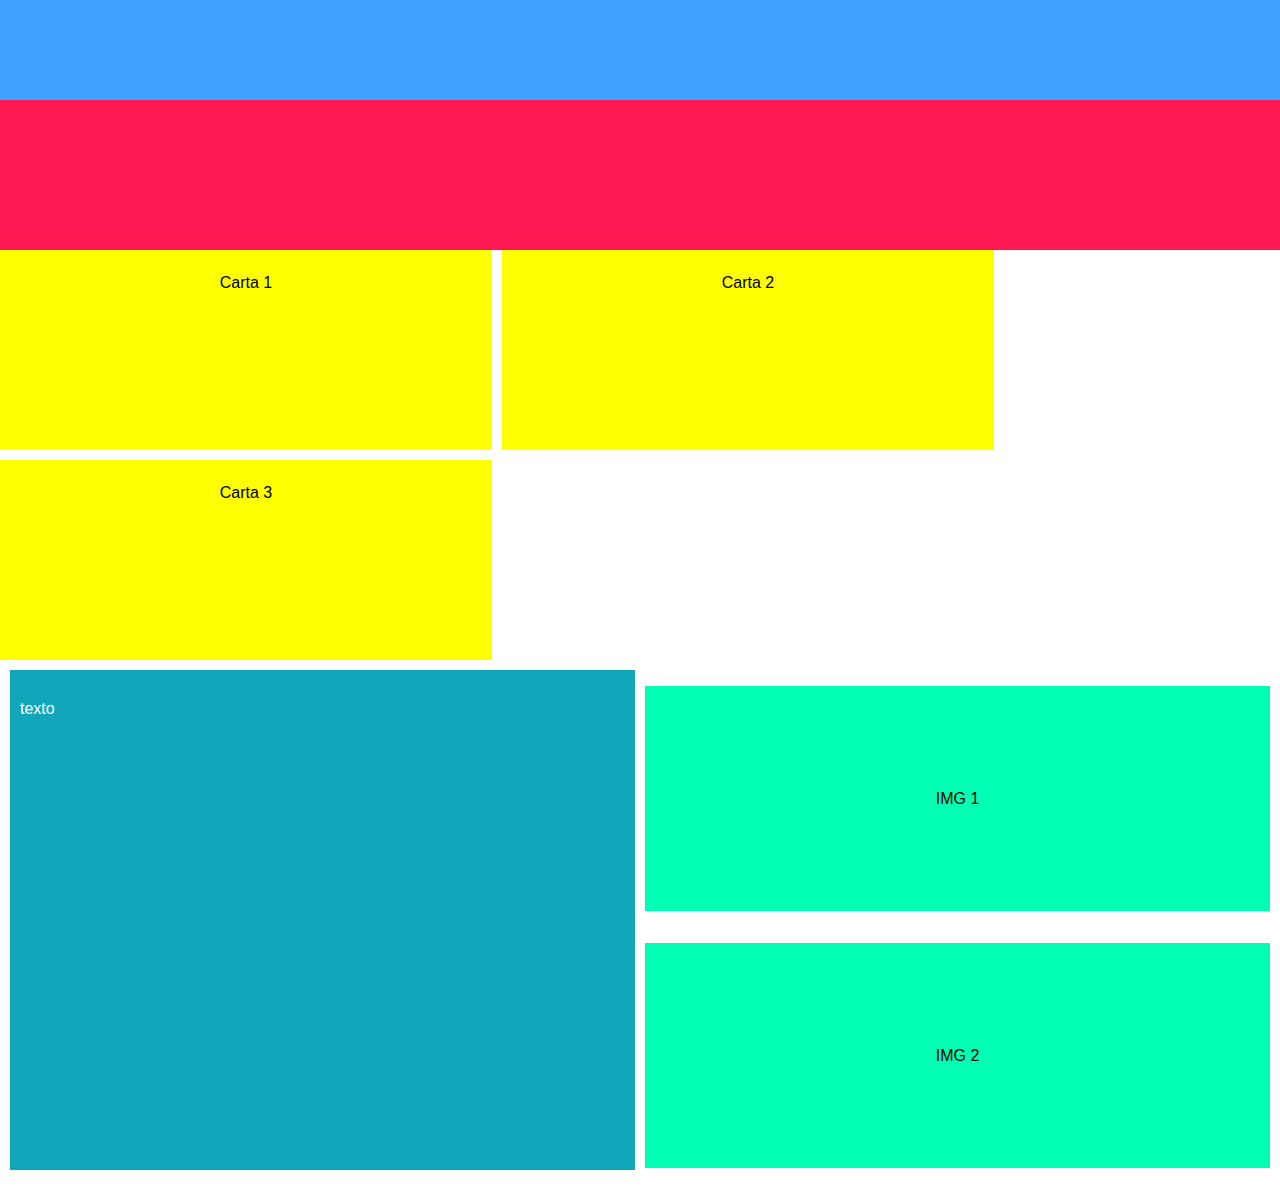
<file: index.html>
<!DOCTYPE html>
<html lang="en">
<head>
    <meta charset="UTF-8">
    <meta name="viewport" content="width=device-width, initial-scale=1.0">
    <link rel="stylesheet" href="style.css">
    <title>Pregunta 1
    </title>
</head>
<body>
    <header class="section menu-nav">

    </header>

    <section class="section slider-container">


    </section>

    <section class="section cards">
        <div class="card">Carta 1</div>
        <div class="card">Carta 2</div>
        <div class="card">Carta 3</div>
    </section>

    <section class="section text-mosaic">
        <div class="text-content">
            <p>texto</p>
        </div>
        <div class="mosaicFotos">
            <p>IMG 1</p>
            <p>IMG 2</p>
        </div>
    </section>

    
</body>
</html>
</file>
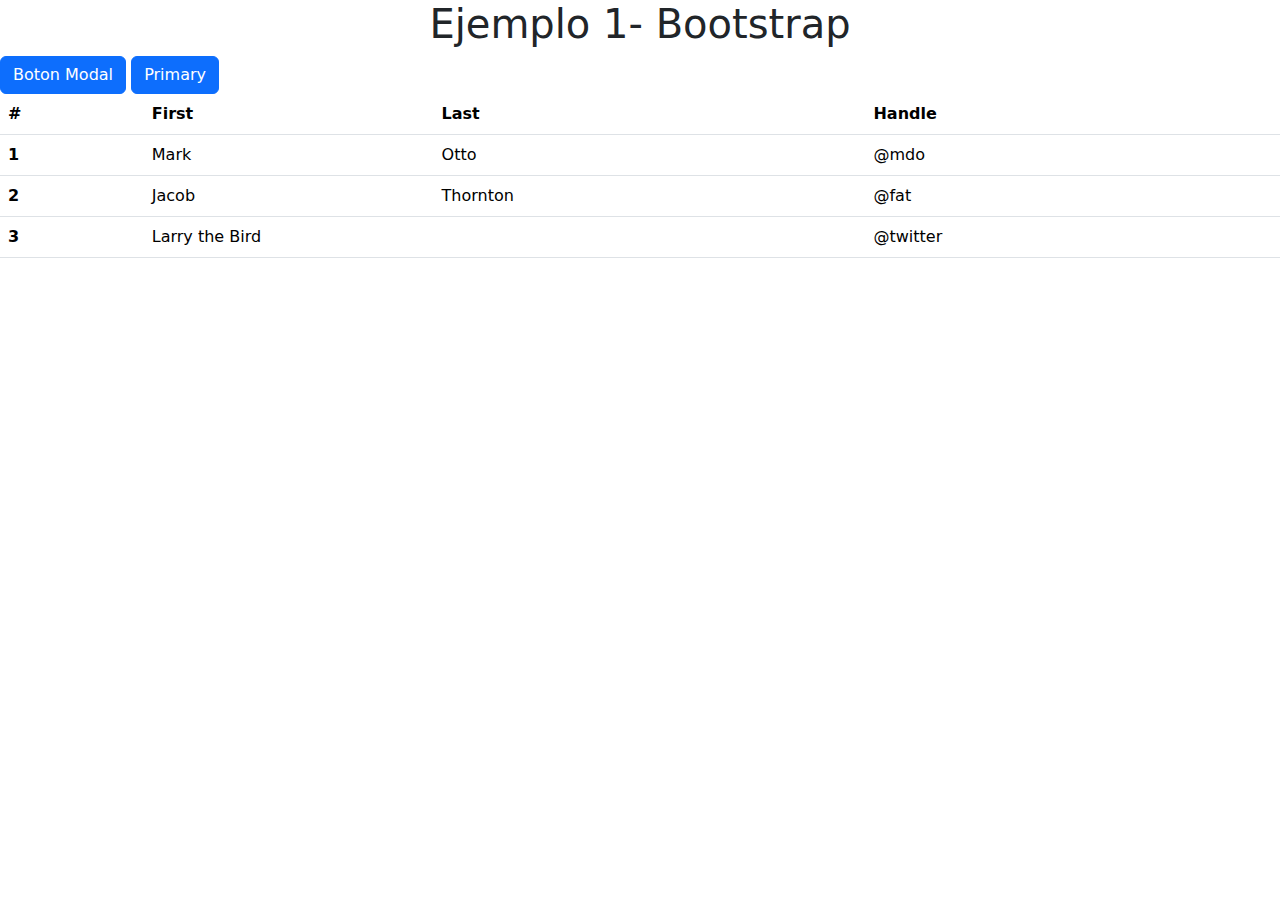
<file: index2.html>
<!DOCTYPE html>
<html lang="en">
<head>
    <meta charset="UTF-8">
    <meta name="viewport" content="width=device-width, initial-scale=1.0">
    <title>Bostrap</title>
    <link href="https://cdn.jsdelivr.net/npm/bootstrap@5.3.3/dist/css/bootstrap.min.css" rel="stylesheet" integrity="sha384-QWTKZyjpPEjISv5WaRU9OFeRpok6YctnYmDr5pNlyT2bRjXh0JMhjY6hW+ALEwIH" crossorigin="anonymous">
</head>
<body>
    <script src="https://cdn.jsdelivr.net/npm/bootstrap@5.3.3/dist/js/bootstrap.bundle.min.js" integrity="sha384-YvpcrYf0tY3lHB60NNkmXc5s9fDVZLESaAA55NDzOxhy9GkcIdslK1eN7N6jIeHz" crossorigin="anonymous"></script>
    <center><h1>Ejemplo 1- Bootstrap<h1></center>
    <div class="modal" tabindex="-1">
        <div class="modal-dialog">
          <div class="modal-content">
            <div class="modal-header">
              <h5 class="modal-title">Modal title</h5>
              <button type="button" class="btn-close" data-bs-dismiss="modal" aria-label="Close"></button>
            </div>
            <div class="modal-body">
              <p>Modal body text goes here.</p>
            </div>
            <div class="modal-footer">
              <button type="button" class="btn btn-secondary" data-bs-dismiss="modal">Close</button>
              <button type="button" class="btn btn-primary">Save changes</button>
            </div>
          </div>
        </div>
      </div><!-- Button trigger modal -->
      <button type="button" class="btn btn-primary" data-bs-toggle="modal" data-bs-target="#exampleModal">
        Boton Modal
      </button>
      
      <!-- Modal -->
      <div class="modal fade" id="exampleModal" tabindex="-1" aria-labelledby="exampleModalLabel" aria-hidden="true">
        <div class="modal-dialog">
          <div class="modal-content">
            <div class="modal-header">
              <h1 class="modal-title fs-5" id="exampleModalLabel">The Beatles</h1>
              <button type="button" class="btn-close" data-bs-dismiss="modal" aria-label="Close"></button>
            </div>
            <div class="modal-body">
              <img src="[data-uri]" alt="">
            </div>
            <div class="modal-footer">
              <button type="button" class="btn btn-secondary" data-bs-dismiss="modal">Close</button>
              <button type="button" class="btn btn-primary">Save </button>
            </div>
          </div>
        </div>
      </div>

      <button type="button" class="btn btn-primary">Primary</button>
      <table class="table">
        <thead>
          <tr>
            <th scope="col">#</th>
            <th scope="col">First</th>
            <th scope="col">Last</th>
            <th scope="col">Handle</th>
          </tr>
        </thead>
        <tbody>
          <tr>
            <th scope="row">1</th>
            <td>Mark</td>
            <td>Otto</td>
            <td>@mdo</td>
          </tr>
          <tr>
            <th scope="row">2</th>
            <td>Jacob</td>
            <td>Thornton</td>
            <td>@fat</td>
          </tr>
          <tr>
            <th scope="row">3</th>
            <td colspan="2">Larry the Bird</td>
            <td>@twitter</td>
          </tr>
        </tbody>
      </table>
</body>
</html>
</file>
<file: style.css>
* {
    box-sizing: border-box;
    
}

body {
    margin: 0;
    padding: 0;
    font-family: Arial, sans-serif;
    line-height: 1.6;
}

.menu-nav {
    background-color: rgb(63, 162, 255);
    height: 100px;
    display: flex;
    align-items: center;
    /* justify-content: center; */
    color: white;
}

.slider-container {
    background-color: rgb(255, 25, 82);
    height: 150px;
    display: flex;
    align-items: center;
    justify-content: center;
    color: white;
    text-align: center;
}

.cards {
    display: flex;
    gap: 10px;
    flex-wrap: wrap;
    padding: 0px;
}

.card {
    background-color: yellow;
    padding: 20px;
    text-align: center;
    height: 200px;
    width: 492px;
    
}

.text-mosaic {
    display: flex;
    gap: 10px;
    padding: 10px;
    flex-wrap: wrap;
    flex-direction: row;
    object-fit: fill;
}

.text-content {
    background-color: rgb(18, 166, 186);
    flex: 1 2 300px;
    padding: 10px;
    color: white;
    height: 500px;
}

.mosaicFotos {
    flex-direction: column;
    display: flex;
    /* flex-wrap: wrap; */
    /* gap: 10px; */
    /* background-color: chartreuse; */
    flex: 1 1 300px;
    /* padding: 10px; */
    text-align: center;
    
}

.mosaicFotos p {
    background-color: rgb(0, 255, 179);
    /* border: solid rgb(0, 255, 179); */
    flex-direction: colum;
    /* padding: 10px; */
    height: 225px;
    align-content: center;
   
}
</file>
